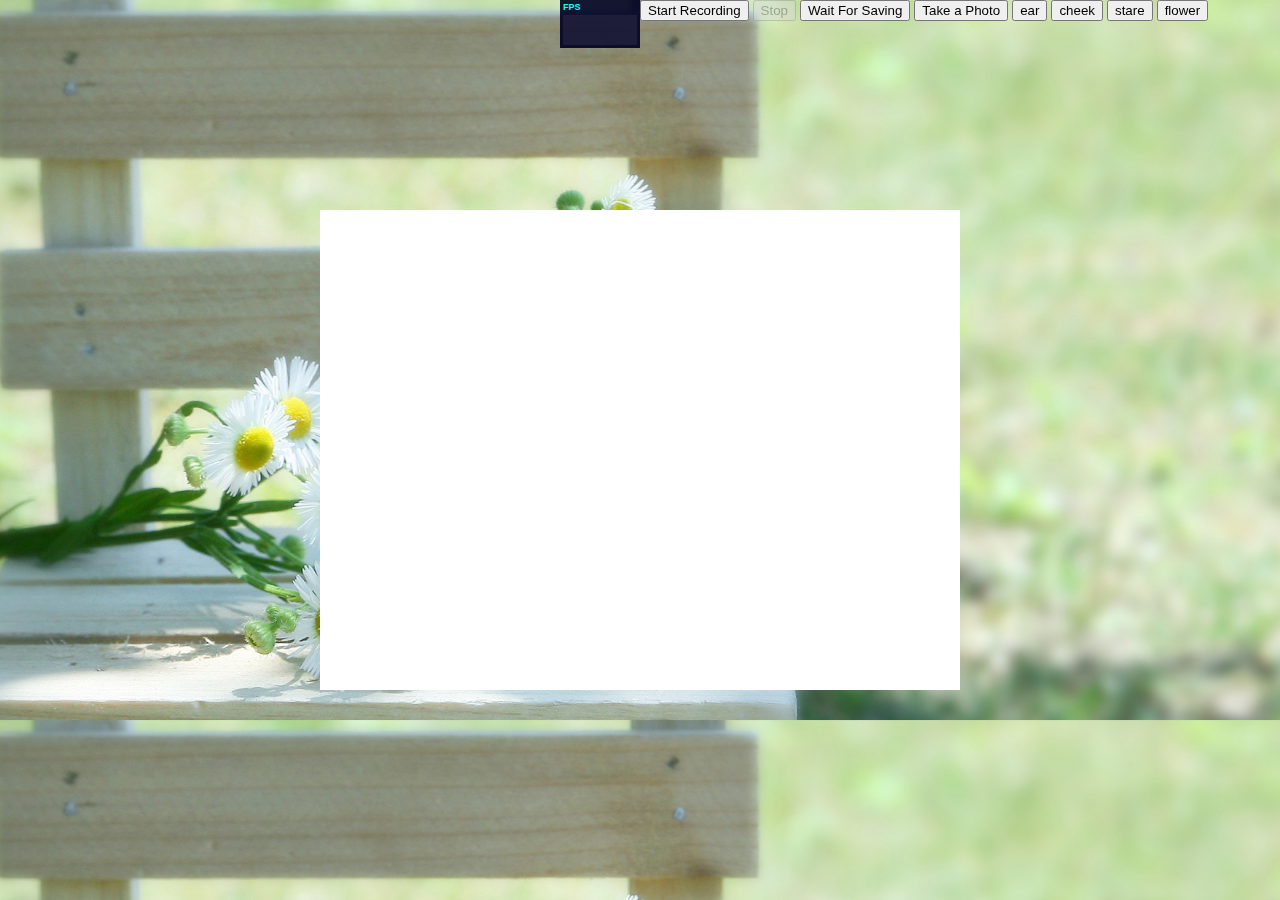
<file: index.html>
<!DOCTYPE html>
<html>
<head>
	<meta charset="utf-8">
	<meta http-equiv="X-UA-Compatible" content="IE=edge,chrome=1">
	<meta name="author" content="Yu-Cheng Chen, 2016">
	<meta name="description" content="Mikro Selfie Filter">

	<title>Mikro</title>

	<link rel="stylesheet" href="css/brf_examples.css">

	<!-- MrDoobs Stats: https://github.com/mrdoob/stats.js/ -->
	<script src="js/lib/stats/stats.min.js"></script>

	<!-- CreateJS: http://www.createjs.com -->
	<script src="js/lib/createjs/easeljs-0.7.1.min.js"></script>
	<script src="js/lib/createjs/preloadjs-0.4.1.min.js"></script>
	<script src="js/lib/createjs/bitmapdata-1.0.1.min.js"></script>

	<script src="https://ajax.googleapis.com/ajax/libs/jquery/1.11.3/jquery.min.js"></script>
	<script type="text/javascript" src="js/lib/html2canvas.js"></script>
	<!-- Beyond Reality Face Nxt SDK -->
	<script>
		//the acutal library object, mandatory
		var nxtjs = {
			memoryInitializerPrefixURL: "js/lib/brf/" // + BRF_NXT_v3.x.y_trial.js.mem is done in the other js file.
		};
	</script>
	<script src="js/lib/brf/BRF_NXT_public_API.js"></script>
	<script src="js/lib/brf/BRF_NXT_JS_TK200215_v3.0.16_trial.js"></script>
	<script src="js/lib/recordRTC/dev/RecordRTC.js"></script>
	<script src="js/lib/recordRTC/libs/gif-recorder.js"></script>
	<script src="js/lib/recordRTC/dev/getScreenId.js"></script>
	<script src="js/lib/recordRTC/libs/screenshot.js"></script>
	<script src="js/lib/recordRTC/dev/Whammy.js"></script>
	<script src="js/lib/recordRTC/dev/CanvasRecorder.js"></script>
	<script src="js/lib/recordRTC/dev/MediaStreamRecorder.js"></script>
	<script src="js/lib/recordRTC/dev/gumadapter.js"></script>
	<!--<script src="https://cdn.webrtc-experiment.com/RecordRTC.js"></script>-->
	<!--
		BRF examples using CreateJS.

		Choose only one of the files below, otherwise the latest file will
		override all other initExample functions and will start only the latest
		loaded example.
	-->

	<script src="js/examples/ExampleBase.js"></script>

	<!-- webcam examples -->

	<!--<script src="js/examples/ExamplePointTracking.js"></script>-->
	<!--<script src="js/examples/ExampleFaceDetection.js"></script>-->
	<!--<script src="js/examples/ExampleFaceTracking.js"></script>-->
	<script src="js/examples/ExampleCandideTracking.js"></script>
	<!--
		720p/HD webcam examples. These will also need their base classes.
		e.g. ExampleFaceTracking1280x720.js will need ExampleFaceTracking.js
	-->

	<!-- <script src="js/examples/hires/ExamplePointTracking1280x720.js"></script>	--> <!-- needs js/examples/ExamplePointTracking.js -->
	<!-- <script src="js/examples/hires/ExampleFaceDetection1280x720.js"></script>	--> <!-- needs js/examples/ExampleFaceDetection.js -->
	 <!--<script src="js/examples/hires/ExampleFaceTracking1280x720.js"></script> 	 <!--needs js/examples/ExampleFaceTracking.js-->
	 <!--<script src="js/examples/hires/ExampleCandideTracking1280x720.js"></script>  &lt;!&ndash;needs js/examples/ExampleCandideTracking.js &ndash;&gt;-->
	 <!--<script src="js/examples/specials/ExampleComponentFlow.js"></script>		  <!--needs js/examples/ExampleFaceTracking.js-->

	<!-- single image examples -->

	<!-- <script src="js/examples/images/ExampleFaceTrackingImage.js"></script> -->
	<!-- <script src="js/examples/images/ExampleFaceDetectionImage.js"></script> -->
</head>
<!-- See example file for the initExample function. -->
<body onload="initExample();">

	<!--
		This is the canvas for createjs (the stage). You can change the size to any values.
		You just need to set screenRect to place the video/results at a certain position on that stage.
	-->
	<div id="faceCanvas">
		<div id="elementToShare">
			<canvas id="_stage" width="640" height="480">Your browser does not seem to support canvas elements.</canvas>
			<img src="media/assets/mikro_logo_white2.png" style="opacity:0.75;position:absolute;top:0%;left:0%;"/>
		</div>
	</div>
	<!--
		Chrome on Android v35+ supports getUserMedia! But the video needs to be started on user action.
		This play button will be shown, if a user action is needed.
	-->
	<img src="media/assets/play.png" id="btPlay" style="display:none;position:absolute;top:165px;left:221px;"/>

	<div style="position: fixed;left: 50%;text-align: center;">
		<button id="start" contenteditable="false">Start Recording</button>
		<button id="stop" disabled contenteditable="false">Stop</button>
		<button id="save-to-disk">Wait For Saving</button>
		<button id="save-image">Take a Photo</button>
		<button id="one" contenteditable="false">ear</button>
		<button id="two" contenteditable="false">cheek</button>
		<button id="three" contenteditable="false">stare</button>
		<button id="four" contenteditable="false">flower</button>
	</div>
	<script src="js/examples/RecordCanvas.js"></script>
	<script src="js/examples/ScreenShotCanvas.js"></script>
	<!--window.addEventListener('load', initAudio );-->
	<!--
		The Beyond Reality Face Nxt logo.
		Please be fair and don't hide the logo! Thanks.
	-->
	<!--<div id="brfLogo">-->
		<!--<a href="https://www.beyond-reality-face.com" target="_blank">-->
			<!--&lt;!&ndash;<img src="media/assets/brf_nxt_logo_black.png" style="opacity:0.35;position:absolute;top:50%;left:50%;"/>&ndash;&gt;-->
			<!--<img src="media/assets/mikro_logo_white1.png" style="opacity:0.75;position:absolute;top:15%;left:25%;"/>-->
		<!--</a>-->
	<!--</div>-->
</body>
</html>
</file>
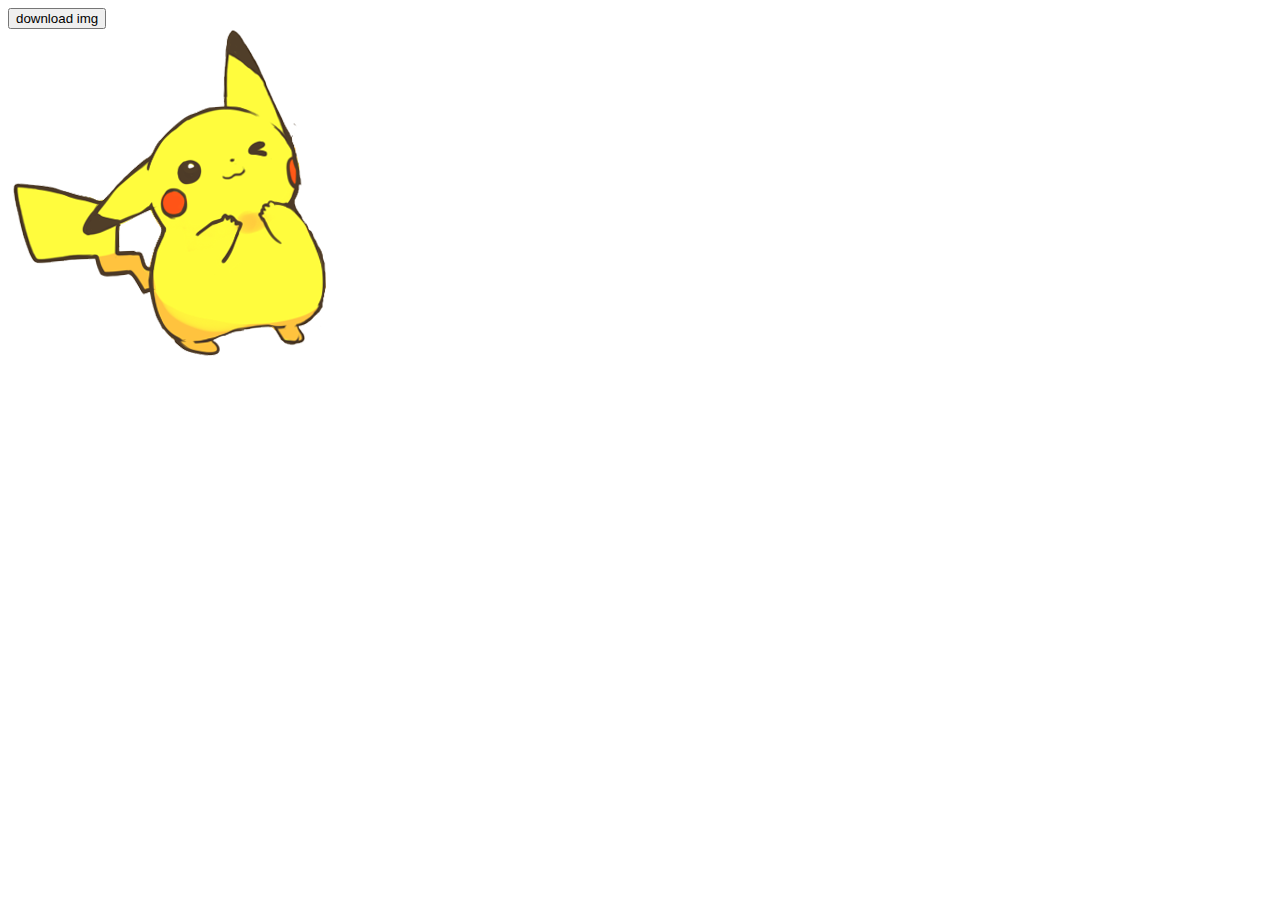
<file: screenshotTest/test.html>
<!DOCTYPE html>
<html lang="en">
<head>
    <meta charset="UTF-8">
    <title></title>
</head>
<body>
<script src="https://ajax.googleapis.com/ajax/libs/jquery/1.11.3/jquery.min.js"></script>
<script type="text/javascript" src="html2canvas.js"></script>

<button id="save_image">download img</button>

<div id="imagesave">
    <img id='local_image' src='pika.png'>
</div>

<script>

    $('#save_image').click(function(){
        html2canvas($('#imagesave'),
                {
                    onrendered: function (canvas) {
                        var a = document.createElement('a');
                        //var img = canvas.toDataURL("image/png");
                        // toDataURL defaults to png, so we need to request a jpeg, then convert for file download.
                        a.href = canvas.toDataURL("image/jpeg").replace("image/jpeg", "image/octet-stream");
                        a.download = 'somefilename.jpg';
                        a.click();
                    }
                });
    });
</script>
</body>
</html>
</file>
<file: css/brf_examples.css>
html, body {
    margin: 0;
    padding: 0;
	height: 100%;
	position: relative;
}
#faceCanvas {
    position: absolute;
    //background-color: black;
    background-image: url("../media/images/mikro.jpg");
    //background: rgb(233, 233, 233);
    background-size: 100%;
    font-size: 2em;
    height: 100%;
    width: 100%;
}
#elementToShare{
    position:absolute;
    top: 0px;
    left:0px;
    right:0px;
    bottom: 0px;
    width:640px;
    height:480px;
    margin:auto;
}
#_stage{
    position:absolute;
    top: 0px;
    left:0px;
    right:0px;
    bottom: 0px;
    width:640px;
    height:480px;
    margin:auto;
}
</file>
